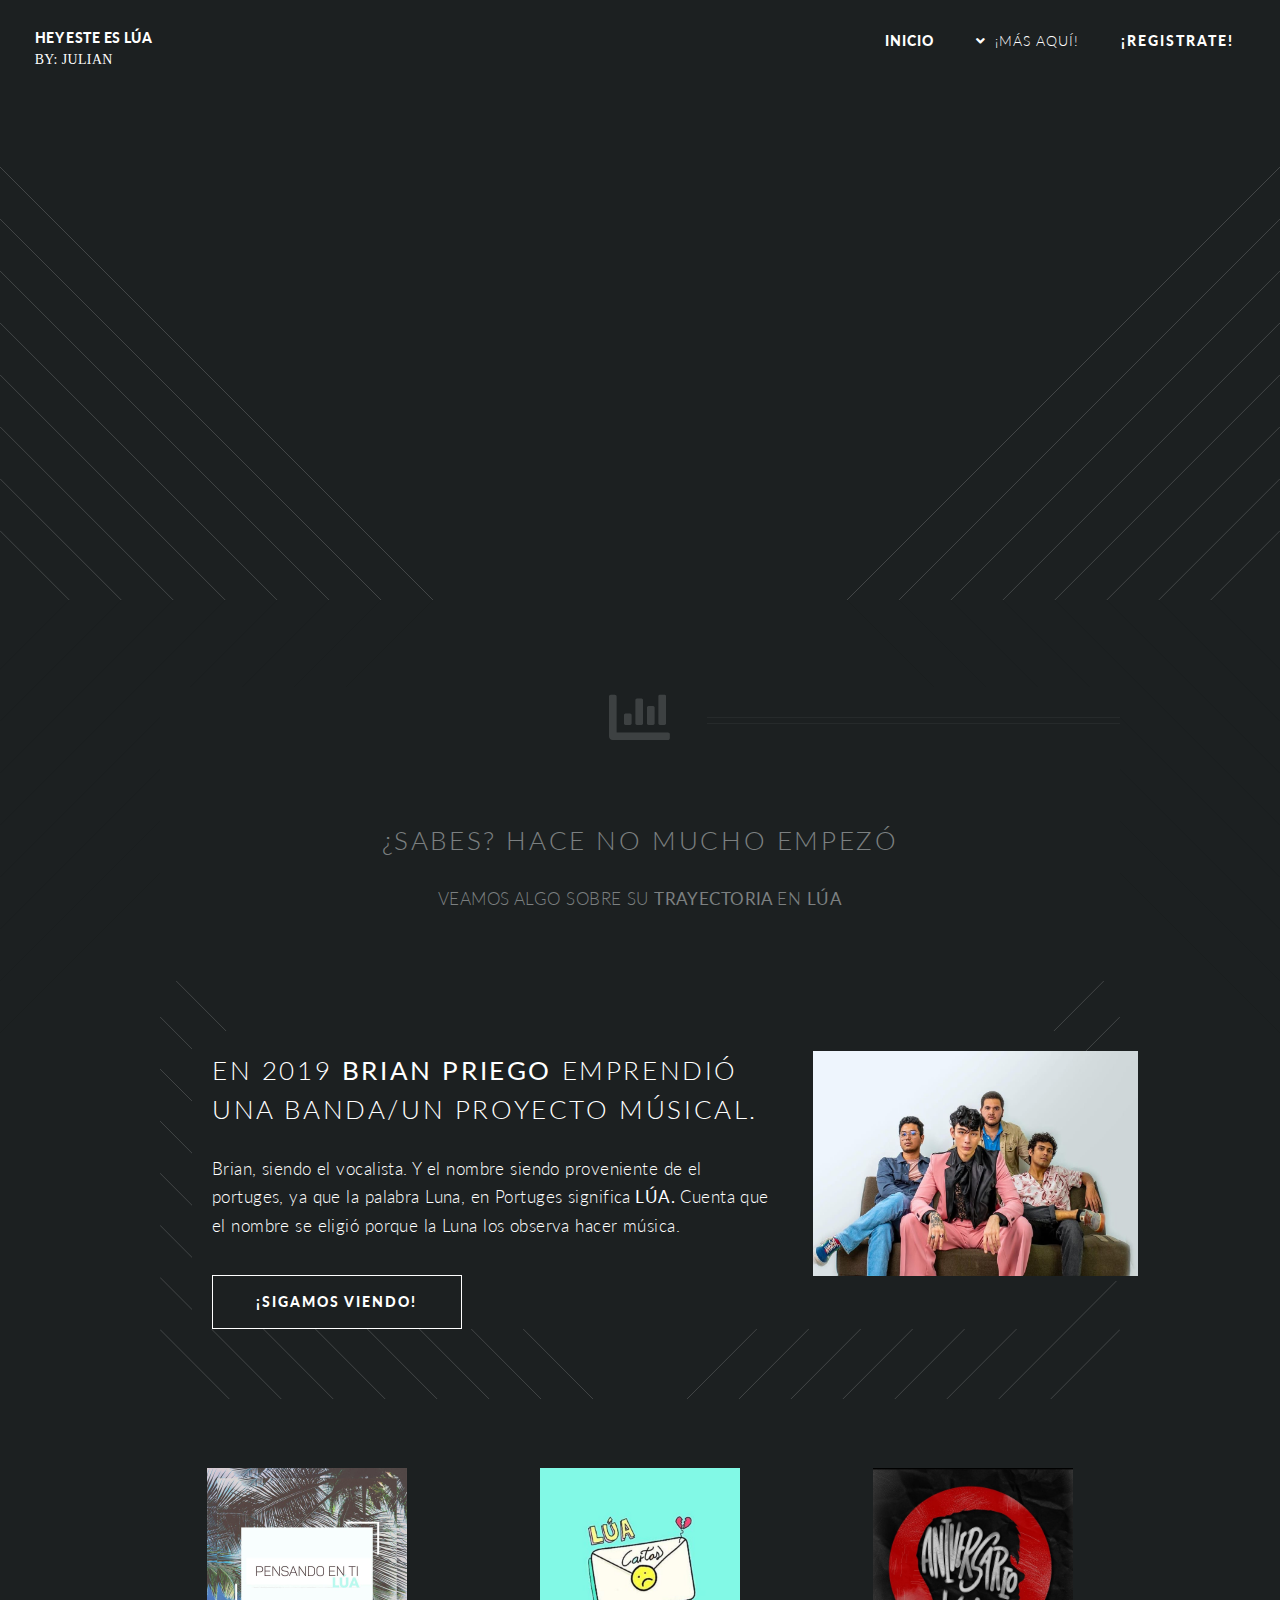
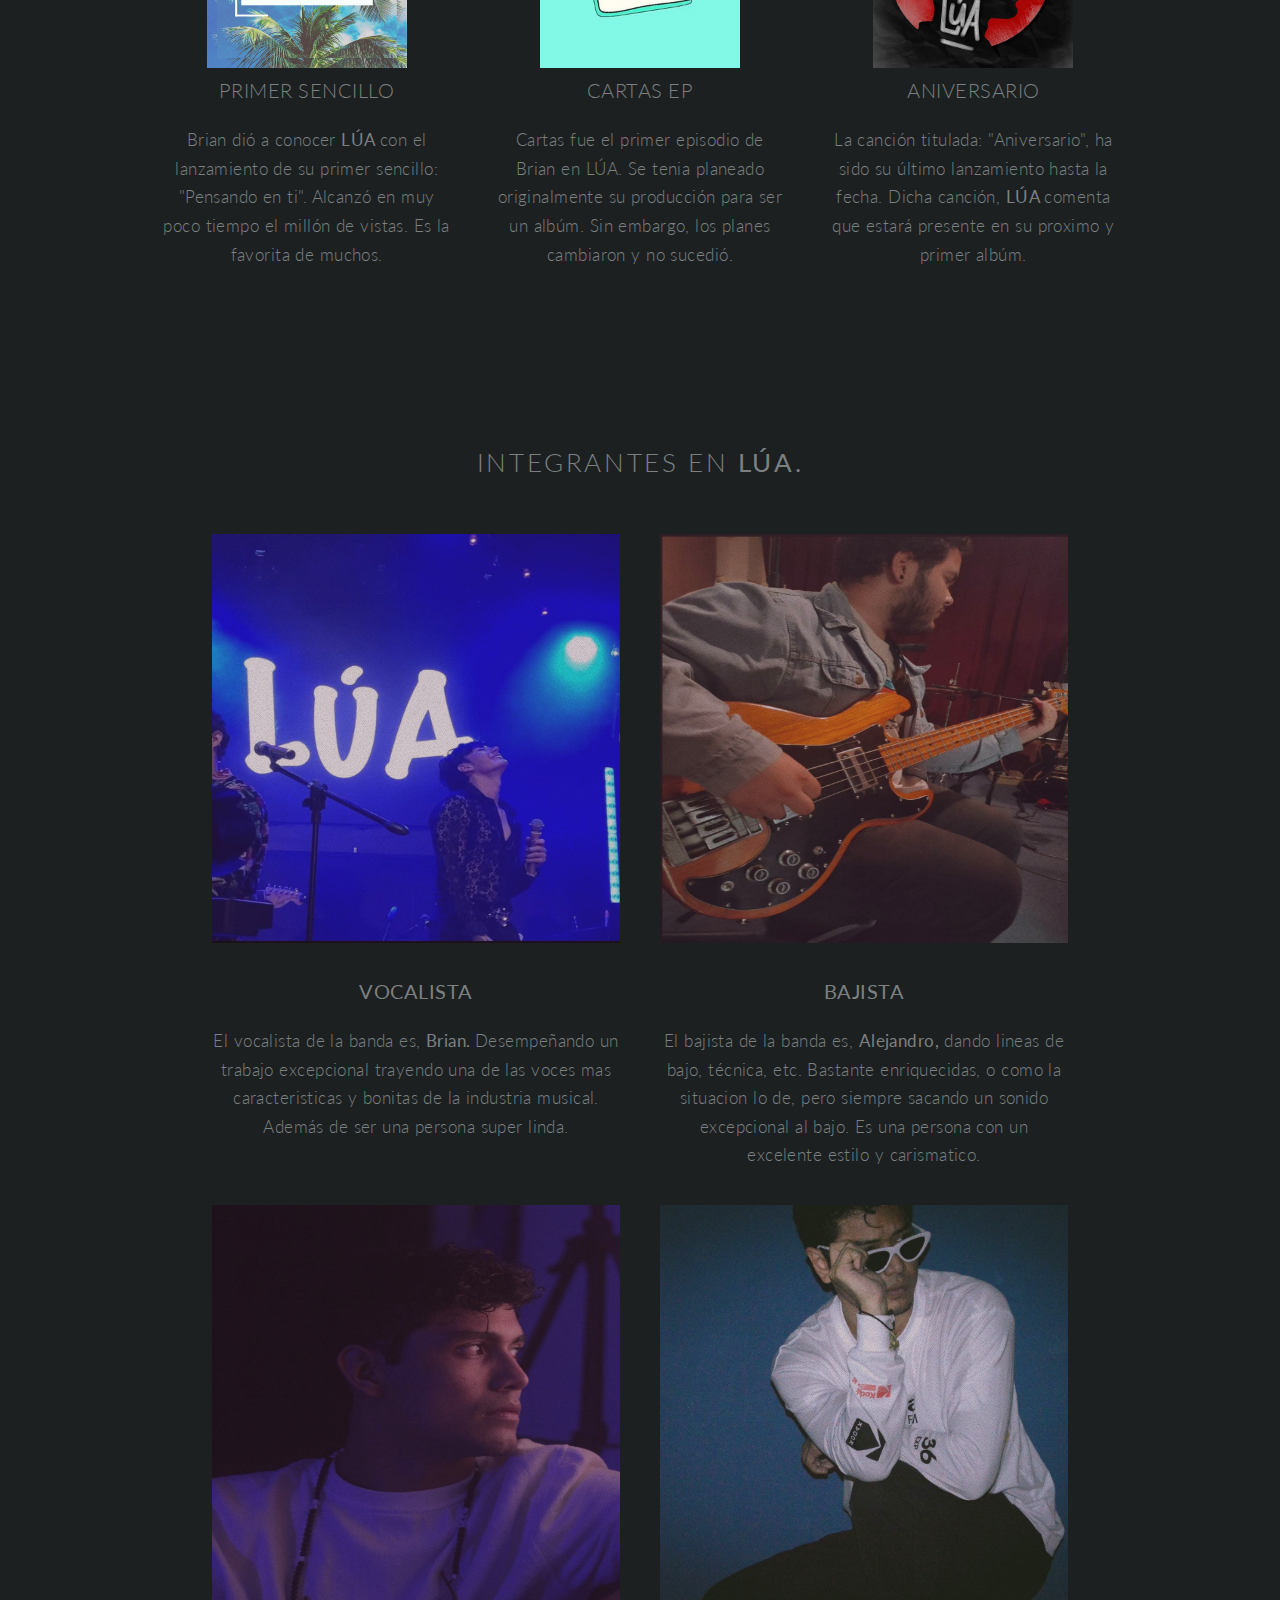
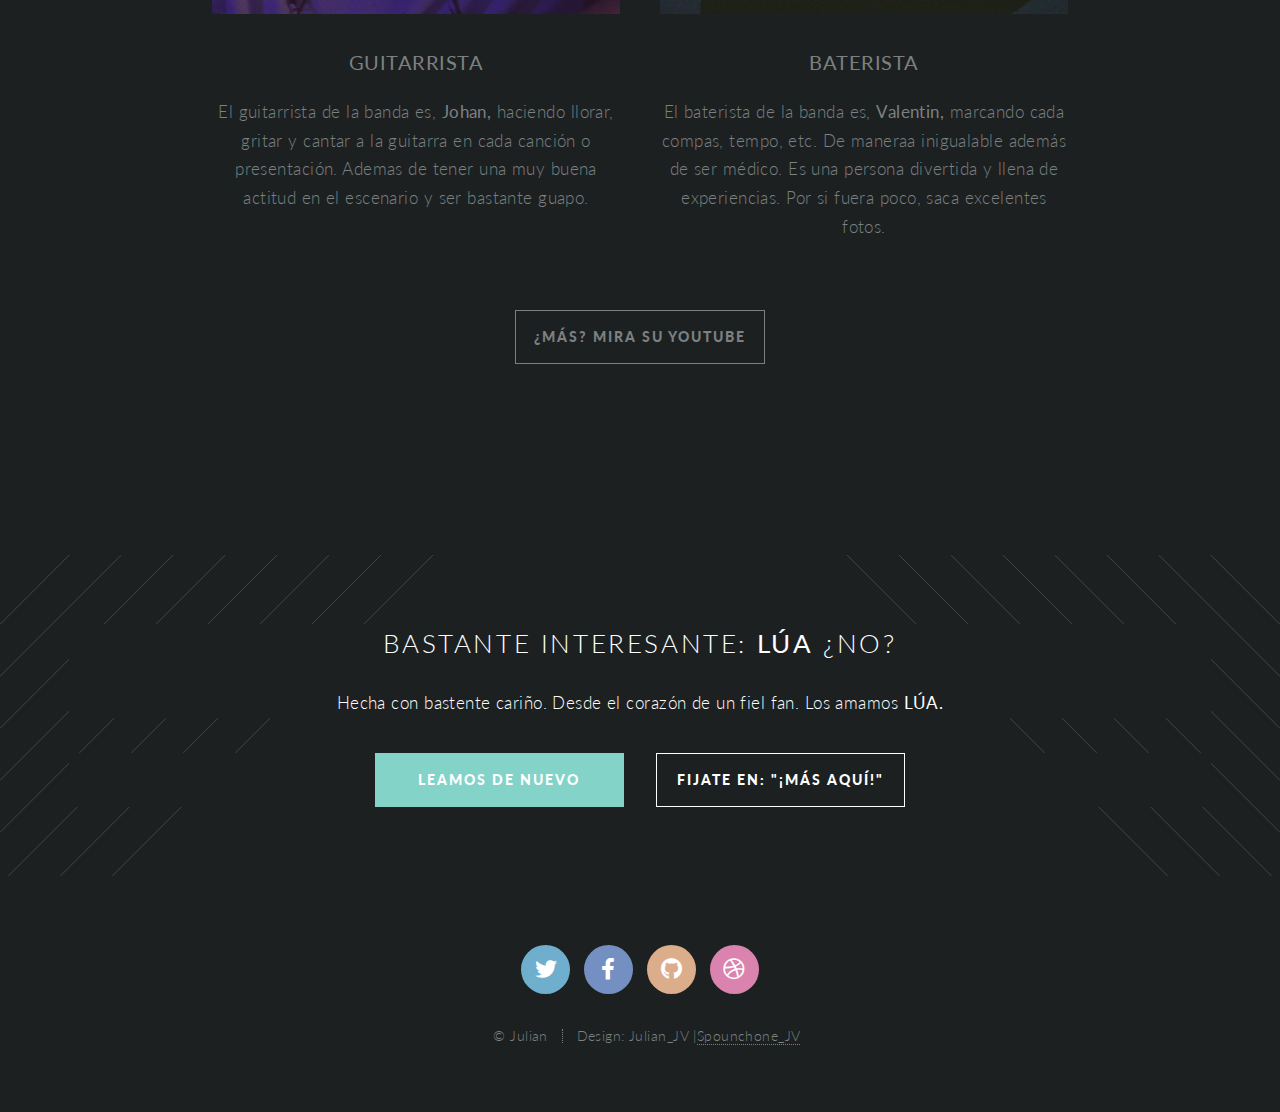
<file: Primera pagina seria/index.html>
<!DOCTYPE HTML>
<html>
	<head>
		<title>Inicio-Lúa</title>
		<meta charset="utf-8" />
		<meta name="viewport" content="width=device-width, initial-scale=1, user-scalable=no" />
		<link rel="stylesheet" href="assets/css/main.css" />
		<noscript><link rel="stylesheet" href="assets/css/noscript.css" /></noscript>
	</head>
	<body class="index is-preload">
		<div id="page-wrapper">

			<!-- Header -->
				<header id="header" class="alt">
					<h1 id="logo"><a href="index.html">Hey este es Lúa<p>

					<span><font face="Berlin Sans FB">By: Julian</font></span></a></h1></p>
					<nav id="nav">
						<ul>
							<li class="current"><a href="index.html">Inicio</a></li>
							<li class="submenu">
								<a href="#">¡Más aquí!</a>
								<ul>
									<li><a href="left-sidebar.html">Artistas Similares</a></li>
									<li><a href="right-sidebar.html">Colaboraciones</a></li>
									<li><a href="no-sidebar.html">Algunas experiencias mías</a></li>
									<li class="submenu">
										<a href="#">Submenu</a>
										<ul>
											<li><a href="https://discord.com/channels/@me">Discord</a></li>
											<li><a href="https://www.reddit.com/user/Impressive_Lab8882">Reddit</a></li>
											<li><a href="https://twitter.com/spounchone">Twitter</a></li>
											<li><a href="https://www.facebook.com/spounchone.jv/">FaceBook</a></li>
											<li><a href="https://www.instagram.com/heyjude_jv/">Instagram</a></li>
										</ul>
									</li>
								</ul>
							</li>
							<li><a href="Login.html" class="button primary">¡Registrate!</a></li>
						</ul>
					</nav>
				</header>

			<!-- Banner -->
				<section id="banner">

					<!--
						".inner" is set up as an inline-block so it automatically expands
						in both directions to fit whatever's inside it. This means it won't
						automatically wrap lines, so be sure to use line breaks where
						appropriate (<br />).
					-->
					<div class="inner">

						<header>
							<h2>LÚA</h2>
						</header>
						<p>Hey este es<strong> Lúa</strong>
						<br />
						¡Conoce a este artísta!
						<br />
						By: Julian</a>.</p>
						<footer>
							<ul class="buttons stacked">
								<li><a href="#main" class="button fit scrolly">¡Conocelo!</a></li>
							</ul>
						</footer>

					</div>

				</section>

			<!-- Main -->
				<article id="main">

					<header class="special container">
						<span class="icon solid fa-chart-bar"></span>
						<h2>As this is my <strong>twentieth</strong> freebie for HTML5 UP
						<br />
						¿Sabes? Hace no mucho empezó</h2>
						<p><h1>Veamos algo sobre su <strong>TRAYECTORIA </strong>en <strong>LÚA</h1></strong>
					</header>

					<!-- One -->
						<section class="wrapper style2 container special-alt">
							<div class="row gtr-50">
								<div class="col-8 col-12-narrower">

									<header>
										<h2>En 2019 <strong>Brian Priego</strong> emprendió una banda/un proyecto músical.</h2>
									</header>
									<p>Brian, siendo el vocalista. Y el nombre siendo proveniente de el portuges, ya que la palabra Luna, en Portuges significa<strong> LÚA.</strong> Cuenta que el nombre se eligió porque la Luna los observa hacer música.</p>
									<footer>
										<ul class="buttons">
											<li><a href="#" class="button">¡Sigamos viendo!</a></li>
										</ul>
									</footer>

								</div>
								<div class="col-4 col-12-narrower imp-narrower">

									<ul>
										<a href="https://www.instagram.com/heysoylua/"><img src="noblio.jpg" width="325" height="225"></a>
									</ul>

								</div>
							</div>
						</section>

					<!-- Two -->
						<section class="wrapper style1 container special">
							<div class="row">
								<div class="col-4 col-12-narrower">

									<section>
										<img src="ti.jpg" width="200" height="200">
										<header>
											<h3>Primer sencillo</h3>
										
										</header>
										<p>Brian dió a conocer <strong>LÚA </strong>con el lanzamiento de su primer sencillo: "Pensando en ti". Alcanzó en muy poco tiempo el millón de vistas. Es la favorita de muchos.</p>
									</section>

								</div>
								<div class="col-4 col-12-narrower">

									<section>
										<img src="unu.jpg" width="200" height="200">
										<header>
											<h3>Cartas EP</h3>
										</header>
										<p>Cartas fue el primer episodio de Brian en LÚA. Se tenia planeado originalmente su producción para ser un albúm. Sin embargo, los planes cambiaron y no sucedió.</p>
									</section>

								</div>
								<div class="col-4 col-12-narrower">

									<section>
										<img src="A.jpg" width="200" height="200">
										<header>
											<h3>Aniversario</h3>
										</header>
										<p>La canción titulada: "Aniversario", ha sido su último lanzamiento hasta la fecha. Dicha canción, <strong>LÚA </strong>comenta que estará presente en su proximo y primer albúm.</p>
									</section>

								</div>
							</div>
						</section>

					<!-- Three -->
						<section class="wrapper style3 container special">

							<header class="major">
								<h2>Integrantes en <strong>LÚA.</strong></h2>
							</header>

							<div class="row">
								<div class="col-6 col-12-narrower">

									<section>
										<a href="https://www.instagram.com/brianpriego_/" class="image featured"><img src="Brian 2.jpeg" width="275" height="409" alt="" /></a>
										<header>
											<h3><strong>Vocalista</strong></h3>
										</header>
										<p>El vocalista de la banda es, <strong>Brian. </strong>Desempeñando un trabajo excepcional trayendo una de las voces mas caracteristicas y bonitas de la 
											industria musical. Además de ser una persona super linda.</p>
									</section>

								</div>
								<div class="col-6 col-12-narrower">

									<section>
										<a href="https://www.instagram.com/rosadoleon24/" class="image featured"><img src="Bajista.jpg" width="275" height="409" alt="" /></a>
										<header>
											<h3><strong>Bajista</strong></h3>
										</header>
										<p>El bajista de la banda es, <strong>Alejandro,</strong> dando lineas de bajo, técnica, etc. Bastante enriquecidas, o como la situacion lo de,
										pero siempre sacando un sonido excepcional al bajo. Es una persona con un excelente estilo y carismatico.</p>
									</section>

								</div>
							</div>
							<div class="row">
								<div class="col-6 col-12-narrower">

									<section>
										<a href="https://www.instagram.com/johan_art7/" class="image featured"><img src="Guitarrista.jpg" width="275" height="409" alt="" /></a>
										<header>
											<h3><strong>Guitarrista</strong></h3>
										</header>
										<p>El guitarrista de la banda es, <strong>Johan,</strong> haciendo llorar, gritar y cantar a la guitarra en cada canción o presentación. 
										Ademas de tener una muy buena actitud en el escenario y ser bastante guapo.</p>
									</section>

								</div>
								<div class="col-6 col-12-narrower">

									<section>
										<a href="https://www.instagram.com/elbaterin/" class="image featured"><img src="Baterista.jpg" width="300" height="409" alt="" /></a>
										<header>
											<h3><strong>Baterista</strong></h3>
										</header>
										<p>El baterista de la banda es, <strong>Valentin,</strong> marcando cada compas, tempo, etc. De maneraa inigualable
										además de ser médico. Es una persona divertida y llena de experiencias. Por si fuera poco, saca excelentes fotos.</p>
									</section>

								</div>
							</div>

							<footer class="major">
								<ul class="buttons">
									<li><a href="https://www.youtube.com/@HeySoyLuaaaa" class="button">¿Más? Mira su YouTube</a></li>
								</ul>
							</footer>

						</section>

				</article>

			<!-- CTA -->
				<section id="cta">

					<header>
						<h2>Bastante interesante: <strong>LÚA</strong> ¿No?</h2>
						<p>Hecha con bastente cariño. Desde el corazón de un fiel fan. Los amamos <strong>LÚA.</strong></p>
					</header>
					<footer>
						<ul class="buttons">
							<li><a href="#" class="button primary">Leamos de nuevo</a></li>
							<li><a href="#" class="button">Fijate en: "¡Más aquí!"</a></li>
						</ul>
					</footer>

				</section>

			<!-- Footer -->
				<footer id="footer">

					<ul class="icons">
						<li><a href="https://twitter.com/spounchone" class="icon brands circle fa-twitter"><span class="label">Twitter</span></a></li>
						<li><a href="https://www.facebook.com/spounchone.jv/" class="icon brands circle fa-facebook-f"><span class="label">Facebook</span></a></li>
						<li><a href="https://github.com/Spounchone" class="icon brands circle fa-github"><span class="label">Github</span></a></li>
						<li><a href="https://www.instagram.com/heyjude_jv/" class="icon brands circle fa-dribbble"><span class="label">Instagram</span></a></li>
					</ul>

					<ul class="copyright">
						<li>&copy; Julian </li><li>Design: Julian_JV |<a href="">Spounchone_JV</a></li>
					</ul>

				</footer>

		</div>

		<!-- Scripts -->
			<script src="assets/js/jquery.min.js"></script>
			<script src="assets/js/jquery.dropotron.min.js"></script>
			<script src="assets/js/jquery.scrolly.min.js"></script>
			<script src="assets/js/jquery.scrollex.min.js"></script>
			<script src="assets/js/browser.min.js"></script>
			<script src="assets/js/breakpoints.min.js"></script>
			<script src="assets/js/util.js"></script>
			<script src="assets/js/main.js"></script>

	</body>
</html>
</file>
<file: Primera pagina seria/assets/css/noscript.css>
/* Banner */

	#banner .inner {
		opacity: 1;
	}
</file>
<file: Primera pagina seria/assets/css/main.css>
@import url("fontawesome-all.min.css");
@import url("https://fonts.googleapis.com/css?family=Lato:300,400,900");


html, body, div, span, applet, object,
iframe, h1, h2, h3, h4, h5, h6, p, blockquote,
pre, a, abbr, acronym, address, big, cite,
code, del, dfn, em, img, ins, kbd, q, s, samp,
small, strike, strong, sub, sup, tt, var, b,
u, i, center, dl, dt, dd, ol, ul, li, fieldset,
form, label, legend, table, caption, tbody,
tfoot, thead, tr, th, td, article, aside,
canvas, details, embed, figure, figcaption,
footer, header, hgroup, menu, nav, output, ruby,
section, summary, time, mark, audio, video {
	margin: 0;
	padding: 0;
	border: 0;
	background-color: #1c2021;
	font-size: 100%;
	font: inherit;
	vertical-align: baseline;}

article, aside, details, figcaption, figure,
footer, header, hgroup, menu, nav, section {
	display: block;
	background-color: #1c2021;
}


body {
	line-height: 1;
	background-color: #1c2021;
}

ol, ul {
	list-style: none;
	background-color: #1c2021;
}

blockquote, q {
	quotes: none;
	background-color: #1c2021;
}

	blockquote:before, blockquote:after, q:before, q:after {
		content: '';
		content: none;
		background-color: #1c2021;
	}

table {
	border-collapse: collapse;
	border-spacing: 0;
	background-color: #1c2021;
	
}

body {
	-webkit-text-size-adjust: none;
	background-color: #1c2021;
}

mark {
	color: #1c2021;
	background-color: #1c2021;

}

input::-moz-focus-inner {
	background-color: transparent;
	border: 0;
	padding: 0;
}

input, select, textarea {
	-moz-appearance: none;
	-webkit-appearance: none;
	-ms-appearance: none;
	appearance: none;
}

/* Basic */

	html {
		box-sizing: border-box;
	}

	*, *:before, *:after {
		box-sizing: inherit;
	}

	body {
		background:#1c2021 ;
	}

		body.is-preload *, body.is-preload *:before, body.is-preload *:after {
			-moz-animation: none !important;
			-webkit-animation: none !important;
			-ms-animation: none !important;
			animation: none !important;
			-moz-transition: none !important;
			-webkit-transition: none !important;
			-ms-transition: none !important;
			transition: none !important;
		}

	body, input, select, textarea {
		color: #7c8081;
		font-family: 'Lato', sans-serif;
		font-size: 15pt;
		font-weight: 300;
		letter-spacing: 0.025em;
		line-height: 1.75em;
	}

	a {
		-moz-transition: color 0.2s ease-in-out, border-color 0.2s ease-in-out, background-color 0.2s ease-in-out;
		-webkit-transition: color 0.2s ease-in-out, border-color 0.2s ease-in-out, background-color 0.2s ease-in-out;
		-ms-transition: color 0.2s ease-in-out, border-color 0.2s ease-in-out, background-color 0.2s ease-in-out;
		transition: color 0.2s ease-in-out, border-color 0.2s ease-in-out, background-color 0.2s ease-in-out;
		color:#1c2021;
		text-decoration: none;
		border-bottom: dotted 1px;
	}

		a:hover {
			border-bottom-color: #1c2021;
		}

	strong, b {
		font-weight: 400;
	}

	p, ul, ol, dl, table, blockquote {
		margin: 0 0 2em 0;
	}

	h1, h2, h3, h4, h5, h6 {
		color: inherit;
		font-weight: 300;
		line-height: 1.75em;
		margin-bottom: 1em;
		text-transform: uppercase;
	}

		h1 a, h2 a, h3 a, h4 a, h5 a, h6 a {
			color: inherit;
			text-decoration: none;
			border: 0;
		}

	h2 {
		font-size: 1.5em;
		letter-spacing: 0.1em;
	}

	h3 {
		font-size: 1.15em;
		letter-spacing: 0.025em;
	}

	sub {
		font-size: 0.8em;
		position: relative;
		top: 0.5em;
	}

	sup {
		font-size: 0.8em;
		position: relative;
		top: -0.5em;
	}

	hr {
		border-top: solid 1px rgba(0, 0, 0, 0.2);
		border: 0;
		margin-bottom: 1.5em;
	}

	blockquote {
		border-left: solid 0.5em rgba(0, 0, 0, 0.2);
		font-style: italic;
		padding: 1em 0 1em 2em;
	}

/* Container */

	.container {
		margin: 0 auto;
		max-width: 100%;
		width: 1400px;
	}

		.container.medium {
			width: 1050px;
		}

		@media screen and (max-width: 1680px) {

			.container {
				width: 1200px;
			}

				.container.medium {
					width: 900px;
				}

		}

		@media screen and (max-width: 1280px) {

			.container {
				width: 960px;
			}

				.container.medium {
					width: 735px;
				}

		}

		@media screen and (max-width: 980px) {

			.container {
				width: 95%;
			}

				.container.medium {
					width: 71.25%;
				}

		}

		@media screen and (max-width: 840px) {

			.container {
				width: 95%;
			}

				.container.medium {
					width: 95%;
				}

		}

		@media screen and (max-width: 736px) {

			.container {
				width: 100%;
			}

				.container.medium {
					width: 100%;
				}

		}

/* Row */

	.row {
		display: flex;
		flex-wrap: wrap;
		box-sizing: border-box;
		align-items: stretch;
	}

		.row > * {
			box-sizing: border-box;
		}

		.row.gtr-uniform > * > :last-child {
			margin-bottom: 0;
		}

		.row.aln-left {
			justify-content: flex-start;
		}

		.row.aln-center {
			justify-content: center;
		}

		.row.aln-right {
			justify-content: flex-end;
		}

		.row.aln-top {
			align-items: flex-start;
		}

		.row.aln-middle {
			align-items: center;
		}

		.row.aln-bottom {
			align-items: flex-end;
		}

		.row > .imp {
			order: -1;
		}

		.row > .col-1 {
			width: 8.33333%;
		}

		.row > .off-1 {
			margin-left: 8.33333%;
		}

		.row > .col-2 {
			width: 16.66667%;
		}

		.row > .off-2 {
			margin-left: 16.66667%;
		}

		.row > .col-3 {
			width: 25%;
		}

		.row > .off-3 {
			margin-left: 25%;
		}

		.row > .col-4 {
			width: 33.33333%;
		}

		.row > .off-4 {
			margin-left: 33.33333%;
		}

		.row > .col-5 {
			width: 41.66667%;
		}

		.row > .off-5 {
			margin-left: 41.66667%;
		}

		.row > .col-6 {
			width: 50%;
		}

		.row > .off-6 {
			margin-left: 50%;
		}

		.row > .col-7 {
			width: 58.33333%;
		}

		.row > .off-7 {
			margin-left: 58.33333%;
		}

		.row > .col-8 {
			width: 66.66667%;
		}

		.row > .off-8 {
			margin-left: 66.66667%;
		}

		.row > .col-9 {
			width: 75%;
		}

		.row > .off-9 {
			margin-left: 75%;
		}

		.row > .col-10 {
			width: 83.33333%;
		}

		.row > .off-10 {
			margin-left: 83.33333%;
		}

		.row > .col-11 {
			width: 91.66667%;
		}

		.row > .off-11 {
			margin-left: 91.66667%;
		}

		.row > .col-12 {
			width: 100%;
		}

		.row > .off-12 {
			margin-left: 100%;
		}

		.row.gtr-0 {
			margin-top: 0px;
			margin-left: 0px;
		}

			.row.gtr-0 > * {
				padding: 0px 0 0 0px;
			}

			.row.gtr-0.gtr-uniform {
				margin-top: 0px;
			}

				.row.gtr-0.gtr-uniform > * {
					padding-top: 0px;
				}

		.row.gtr-25 {
			margin-top: -12.5px;
			margin-left: -12.5px;
		}

			.row.gtr-25 > * {
				padding: 12.5px 0 0 12.5px;
			}

			.row.gtr-25.gtr-uniform {
				margin-top: -12.5px;
			}

				.row.gtr-25.gtr-uniform > * {
					padding-top: 12.5px;
				}

		.row.gtr-50 {
			margin-top: -25px;
			margin-left: -25px;
		}

			.row.gtr-50 > * {
				padding: 25px 0 0 25px;
			}

			.row.gtr-50.gtr-uniform {
				margin-top: -25px;
			}

				.row.gtr-50.gtr-uniform > * {
					padding-top: 25px;
				}

		.row {
			margin-top: -50px;
			margin-left: -50px;
		}

			.row > * {
				padding: 50px 0 0 50px;
			}

			.row.gtr-uniform {
				margin-top: -50px;
			}

				.row.gtr-uniform > * {
					padding-top: 50px;
				}

		.row.gtr-150 {
			margin-top: -75px;
			margin-left: -75px;
		}

			.row.gtr-150 > * {
				padding: 75px 0 0 75px;
			}

			.row.gtr-150.gtr-uniform {
				margin-top: -75px;
			}

				.row.gtr-150.gtr-uniform > * {
					padding-top: 75px;
				}

		.row.gtr-200 {
			margin-top: -100px;
			margin-left: -100px;
		}

			.row.gtr-200 > * {
				padding: 100px 0 0 100px;
			}

			.row.gtr-200.gtr-uniform {
				margin-top: -100px;
			}

				.row.gtr-200.gtr-uniform > * {
					padding-top: 100px;
				}

		@media screen and (max-width: 1680px) {

			.row {
				display: flex;
				flex-wrap: wrap;
				box-sizing: border-box;
				align-items: stretch;
			}

				.row > * {
					box-sizing: border-box;
				}

				.row.gtr-uniform > * > :last-child {
					margin-bottom: 0;
				}

				.row.aln-left {
					justify-content: flex-start;
				}

				.row.aln-center {
					justify-content: center;
				}

				.row.aln-right {
					justify-content: flex-end;
				}

				.row.aln-top {
					align-items: flex-start;
				}

				.row.aln-middle {
					align-items: center;
				}

				.row.aln-bottom {
					align-items: flex-end;
				}

				.row > .imp-wide {
					order: -1;
				}

				.row > .col-1-wide {
					width: 8.33333%;
				}

				.row > .off-1-wide {
					margin-left: 8.33333%;
				}

				.row > .col-2-wide {
					width: 16.66667%;
				}

				.row > .off-2-wide {
					margin-left: 16.66667%;
				}

				.row > .col-3-wide {
					width: 25%;
				}

				.row > .off-3-wide {
					margin-left: 25%;
				}

				.row > .col-4-wide {
					width: 33.33333%;
				}

				.row > .off-4-wide {
					margin-left: 33.33333%;
				}

				.row > .col-5-wide {
					width: 41.66667%;
				}

				.row > .off-5-wide {
					margin-left: 41.66667%;
				}

				.row > .col-6-wide {
					width: 50%;
				}

				.row > .off-6-wide {
					margin-left: 50%;
				}

				.row > .col-7-wide {
					width: 58.33333%;
				}

				.row > .off-7-wide {
					margin-left: 58.33333%;
				}

				.row > .col-8-wide {
					width: 66.66667%;
				}

				.row > .off-8-wide {
					margin-left: 66.66667%;
				}

				.row > .col-9-wide {
					width: 75%;
				}

				.row > .off-9-wide {
					margin-left: 75%;
				}

				.row > .col-10-wide {
					width: 83.33333%;
				}

				.row > .off-10-wide {
					margin-left: 83.33333%;
				}

				.row > .col-11-wide {
					width: 91.66667%;
				}

				.row > .off-11-wide {
					margin-left: 91.66667%;
				}

				.row > .col-12-wide {
					width: 100%;
				}

				.row > .off-12-wide {
					margin-left: 100%;
				}

				.row.gtr-0 {
					margin-top: 0px;
					margin-left: 0px;
				}

					.row.gtr-0 > * {
						padding: 0px 0 0 0px;
					}

					.row.gtr-0.gtr-uniform {
						margin-top: 0px;
					}

						.row.gtr-0.gtr-uniform > * {
							padding-top: 0px;
						}

				.row.gtr-25 {
					margin-top: -10px;
					margin-left: -10px;
				}

					.row.gtr-25 > * {
						padding: 10px 0 0 10px;
					}

					.row.gtr-25.gtr-uniform {
						margin-top: -10px;
					}

						.row.gtr-25.gtr-uniform > * {
							padding-top: 10px;
						}

				.row.gtr-50 {
					margin-top: -20px;
					margin-left: -20px;
				}

					.row.gtr-50 > * {
						padding: 20px 0 0 20px;
					}

					.row.gtr-50.gtr-uniform {
						margin-top: -20px;
					}

						.row.gtr-50.gtr-uniform > * {
							padding-top: 20px;
						}

				.row {
					margin-top: -40px;
					margin-left: -40px;
				}

					.row > * {
						padding: 40px 0 0 40px;
					}

					.row.gtr-uniform {
						margin-top: -40px;
					}

						.row.gtr-uniform > * {
							padding-top: 40px;
						}

				.row.gtr-150 {
					margin-top: -60px;
					margin-left: -60px;
				}

					.row.gtr-150 > * {
						padding: 60px 0 0 60px;
					}

					.row.gtr-150.gtr-uniform {
						margin-top: -60px;
					}

						.row.gtr-150.gtr-uniform > * {
							padding-top: 60px;
						}

				.row.gtr-200 {
					margin-top: -80px;
					margin-left: -80px;
				}

					.row.gtr-200 > * {
						padding: 80px 0 0 80px;
					}

					.row.gtr-200.gtr-uniform {
						margin-top: -80px;
					}

						.row.gtr-200.gtr-uniform > * {
							padding-top: 80px;
						}

		}

		@media screen and (max-width: 1280px) {

			.row {
				display: flex;
				flex-wrap: wrap;
				box-sizing: border-box;
				align-items: stretch;
			}

				.row > * {
					box-sizing: border-box;
				}

				.row.gtr-uniform > * > :last-child {
					margin-bottom: 0;
				}

				.row.aln-left {
					justify-content: flex-start;
				}

				.row.aln-center {
					justify-content: center;
				}

				.row.aln-right {
					justify-content: flex-end;
				}

				.row.aln-top {
					align-items: flex-start;
				}

				.row.aln-middle {
					align-items: center;
				}

				.row.aln-bottom {
					align-items: flex-end;
				}

				.row > .imp-normal {
					order: -1;
				}

				.row > .col-1-normal {
					width: 8.33333%;
				}

				.row > .off-1-normal {
					margin-left: 8.33333%;
				}

				.row > .col-2-normal {
					width: 16.66667%;
				}

				.row > .off-2-normal {
					margin-left: 16.66667%;
				}

				.row > .col-3-normal {
					width: 25%;
				}

				.row > .off-3-normal {
					margin-left: 25%;
				}

				.row > .col-4-normal {
					width: 33.33333%;
				}

				.row > .off-4-normal {
					margin-left: 33.33333%;
				}

				.row > .col-5-normal {
					width: 41.66667%;
				}

				.row > .off-5-normal {
					margin-left: 41.66667%;
				}

				.row > .col-6-normal {
					width: 50%;
				}

				.row > .off-6-normal {
					margin-left: 50%;
				}

				.row > .col-7-normal {
					width: 58.33333%;
				}

				.row > .off-7-normal {
					margin-left: 58.33333%;
				}

				.row > .col-8-normal {
					width: 66.66667%;
				}

				.row > .off-8-normal {
					margin-left: 66.66667%;
				}

				.row > .col-9-normal {
					width: 75%;
				}

				.row > .off-9-normal {
					margin-left: 75%;
				}

				.row > .col-10-normal {
					width: 83.33333%;
				}

				.row > .off-10-normal {
					margin-left: 83.33333%;
				}

				.row > .col-11-normal {
					width: 91.66667%;
				}

				.row > .off-11-normal {
					margin-left: 91.66667%;
				}

				.row > .col-12-normal {
					width: 100%;
				}

				.row > .off-12-normal {
					margin-left: 100%;
				}

				.row.gtr-0 {
					margin-top: 0px;
					margin-left: 0px;
				}

					.row.gtr-0 > * {
						padding: 0px 0 0 0px;
					}

					.row.gtr-0.gtr-uniform {
						margin-top: 0px;
					}

						.row.gtr-0.gtr-uniform > * {
							padding-top: 0px;
						}

				.row.gtr-25 {
					margin-top: -10px;
					margin-left: -10px;
				}

					.row.gtr-25 > * {
						padding: 10px 0 0 10px;
					}

					.row.gtr-25.gtr-uniform {
						margin-top: -10px;
					}

						.row.gtr-25.gtr-uniform > * {
							padding-top: 10px;
						}

				.row.gtr-50 {
					margin-top: -20px;
					margin-left: -20px;
				}

					.row.gtr-50 > * {
						padding: 20px 0 0 20px;
					}

					.row.gtr-50.gtr-uniform {
						margin-top: -20px;
					}

						.row.gtr-50.gtr-uniform > * {
							padding-top: 20px;
						}

				.row {
					margin-top: -40px;
					margin-left: -40px;
				}

					.row > * {
						padding: 40px 0 0 40px;
					}

					.row.gtr-uniform {
						margin-top: -40px;
					}

						.row.gtr-uniform > * {
							padding-top: 40px;
						}

				.row.gtr-150 {
					margin-top: -60px;
					margin-left: -60px;
				}

					.row.gtr-150 > * {
						padding: 60px 0 0 60px;
					}

					.row.gtr-150.gtr-uniform {
						margin-top: -60px;
					}

						.row.gtr-150.gtr-uniform > * {
							padding-top: 60px;
						}

				.row.gtr-200 {
					margin-top: -80px;
					margin-left: -80px;
				}

					.row.gtr-200 > * {
						padding: 80px 0 0 80px;
					}

					.row.gtr-200.gtr-uniform {
						margin-top: -80px;
					}

						.row.gtr-200.gtr-uniform > * {
							padding-top: 80px;
						}

		}

		@media screen and (max-width: 980px) {

			.row {
				display: flex;
				flex-wrap: wrap;
				box-sizing: border-box;
				align-items: stretch;
			}

				.row > * {
					box-sizing: border-box;
				}

				.row.gtr-uniform > * > :last-child {
					margin-bottom: 0;
				}

				.row.aln-left {
					justify-content: flex-start;
				}

				.row.aln-center {
					justify-content: center;
				}

				.row.aln-right {
					justify-content: flex-end;
				}

				.row.aln-top {
					align-items: flex-start;
				}

				.row.aln-middle {
					align-items: center;
				}

				.row.aln-bottom {
					align-items: flex-end;
				}

				.row > .imp-narrow {
					order: -1;
				}

				.row > .col-1-narrow {
					width: 8.33333%;
				}

				.row > .off-1-narrow {
					margin-left: 8.33333%;
				}

				.row > .col-2-narrow {
					width: 16.66667%;
				}

				.row > .off-2-narrow {
					margin-left: 16.66667%;
				}

				.row > .col-3-narrow {
					width: 25%;
				}

				.row > .off-3-narrow {
					margin-left: 25%;
				}

				.row > .col-4-narrow {
					width: 33.33333%;
				}

				.row > .off-4-narrow {
					margin-left: 33.33333%;
				}

				.row > .col-5-narrow {
					width: 41.66667%;
				}

				.row > .off-5-narrow {
					margin-left: 41.66667%;
				}

				.row > .col-6-narrow {
					width: 50%;
				}

				.row > .off-6-narrow {
					margin-left: 50%;
				}

				.row > .col-7-narrow {
					width: 58.33333%;
				}

				.row > .off-7-narrow {
					margin-left: 58.33333%;
				}

				.row > .col-8-narrow {
					width: 66.66667%;
				}

				.row > .off-8-narrow {
					margin-left: 66.66667%;
				}

				.row > .col-9-narrow {
					width: 75%;
				}

				.row > .off-9-narrow {
					margin-left: 75%;
				}

				.row > .col-10-narrow {
					width: 83.33333%;
				}

				.row > .off-10-narrow {
					margin-left: 83.33333%;
				}

				.row > .col-11-narrow {
					width: 91.66667%;
				}

				.row > .off-11-narrow {
					margin-left: 91.66667%;
				}

				.row > .col-12-narrow {
					width: 100%;
				}

				.row > .off-12-narrow {
					margin-left: 100%;
				}

				.row.gtr-0 {
					margin-top: 0px;
					margin-left: 0px;
				}

					.row.gtr-0 > * {
						padding: 0px 0 0 0px;
					}

					.row.gtr-0.gtr-uniform {
						margin-top: 0px;
					}

						.row.gtr-0.gtr-uniform > * {
							padding-top: 0px;
						}

				.row.gtr-25 {
					margin-top: -7.5px;
					margin-left: -7.5px;
				}

					.row.gtr-25 > * {
						padding: 7.5px 0 0 7.5px;
					}

					.row.gtr-25.gtr-uniform {
						margin-top: -7.5px;
					}

						.row.gtr-25.gtr-uniform > * {
							padding-top: 7.5px;
						}

				.row.gtr-50 {
					margin-top: -15px;
					margin-left: -15px;
				}

					.row.gtr-50 > * {
						padding: 15px 0 0 15px;
					}

					.row.gtr-50.gtr-uniform {
						margin-top: -15px;
					}

						.row.gtr-50.gtr-uniform > * {
							padding-top: 15px;
						}

				.row {
					margin-top: -30px;
					margin-left: -30px;
				}

					.row > * {
						padding: 30px 0 0 30px;
					}

					.row.gtr-uniform {
						margin-top: -30px;
					}

						.row.gtr-uniform > * {
							padding-top: 30px;
						}

				.row.gtr-150 {
					margin-top: -45px;
					margin-left: -45px;
				}

					.row.gtr-150 > * {
						padding: 45px 0 0 45px;
					}

					.row.gtr-150.gtr-uniform {
						margin-top: -45px;
					}

						.row.gtr-150.gtr-uniform > * {
							padding-top: 45px;
						}

				.row.gtr-200 {
					margin-top: -60px;
					margin-left: -60px;
				}

					.row.gtr-200 > * {
						padding: 60px 0 0 60px;
					}

					.row.gtr-200.gtr-uniform {
						margin-top: -60px;
					}

						.row.gtr-200.gtr-uniform > * {
							padding-top: 60px;
						}

		}

		@media screen and (max-width: 840px) {

			.row {
				display: flex;
				flex-wrap: wrap;
				box-sizing: border-box;
				align-items: stretch;
			}

				.row > * {
					box-sizing: border-box;
				}

				.row.gtr-uniform > * > :last-child {
					margin-bottom: 0;
				}

				.row.aln-left {
					justify-content: flex-start;
				}

				.row.aln-center {
					justify-content: center;
				}

				.row.aln-right {
					justify-content: flex-end;
				}

				.row.aln-top {
					align-items: flex-start;
				}

				.row.aln-middle {
					align-items: center;
				}

				.row.aln-bottom {
					align-items: flex-end;
				}

				.row > .imp-narrower {
					order: -1;
				}

				.row > .col-1-narrower {
					width: 8.33333%;
				}

				.row > .off-1-narrower {
					margin-left: 8.33333%;
				}

				.row > .col-2-narrower {
					width: 16.66667%;
				}

				.row > .off-2-narrower {
					margin-left: 16.66667%;
				}

				.row > .col-3-narrower {
					width: 25%;
				}

				.row > .off-3-narrower {
					margin-left: 25%;
				}

				.row > .col-4-narrower {
					width: 33.33333%;
				}

				.row > .off-4-narrower {
					margin-left: 33.33333%;
				}

				.row > .col-5-narrower {
					width: 41.66667%;
				}

				.row > .off-5-narrower {
					margin-left: 41.66667%;
				}

				.row > .col-6-narrower {
					width: 50%;
				}

				.row > .off-6-narrower {
					margin-left: 50%;
				}

				.row > .col-7-narrower {
					width: 58.33333%;
				}

				.row > .off-7-narrower {
					margin-left: 58.33333%;
				}

				.row > .col-8-narrower {
					width: 66.66667%;
				}

				.row > .off-8-narrower {
					margin-left: 66.66667%;
				}

				.row > .col-9-narrower {
					width: 75%;
				}

				.row > .off-9-narrower {
					margin-left: 75%;
				}

				.row > .col-10-narrower {
					width: 83.33333%;
				}

				.row > .off-10-narrower {
					margin-left: 83.33333%;
				}

				.row > .col-11-narrower {
					width: 91.66667%;
				}

				.row > .off-11-narrower {
					margin-left: 91.66667%;
				}

				.row > .col-12-narrower {
					width: 100%;
				}

				.row > .off-12-narrower {
					margin-left: 100%;
				}

				.row.gtr-0 {
					margin-top: 0px;
					margin-left: 0px;
				}

					.row.gtr-0 > * {
						padding: 0px 0 0 0px;
					}

					.row.gtr-0.gtr-uniform {
						margin-top: 0px;
					}

						.row.gtr-0.gtr-uniform > * {
							padding-top: 0px;
						}

				.row.gtr-25 {
					margin-top: -7.5px;
					margin-left: -7.5px;
				}

					.row.gtr-25 > * {
						padding: 7.5px 0 0 7.5px;
					}

					.row.gtr-25.gtr-uniform {
						margin-top: -7.5px;
					}

						.row.gtr-25.gtr-uniform > * {
							padding-top: 7.5px;
						}

				.row.gtr-50 {
					margin-top: -15px;
					margin-left: -15px;
				}

					.row.gtr-50 > * {
						padding: 15px 0 0 15px;
					}

					.row.gtr-50.gtr-uniform {
						margin-top: -15px;
					}

						.row.gtr-50.gtr-uniform > * {
							padding-top: 15px;
						}

				.row {
					margin-top: -30px;
					margin-left: -30px;
				}

					.row > * {
						padding: 30px 0 0 30px;
					}

					.row.gtr-uniform {
						margin-top: -30px;
					}

						.row.gtr-uniform > * {
							padding-top: 30px;
						}

				.row.gtr-150 {
					margin-top: -45px;
					margin-left: -45px;
				}

					.row.gtr-150 > * {
						padding: 45px 0 0 45px;
					}

					.row.gtr-150.gtr-uniform {
						margin-top: -45px;
					}

						.row.gtr-150.gtr-uniform > * {
							padding-top: 45px;
						}

				.row.gtr-200 {
					margin-top: -60px;
					margin-left: -60px;
				}

					.row.gtr-200 > * {
						padding: 60px 0 0 60px;
					}

					.row.gtr-200.gtr-uniform {
						margin-top: -60px;
					}

						.row.gtr-200.gtr-uniform > * {
							padding-top: 60px;
						}

		}

		@media screen and (max-width: 736px) {

			.row {
				display: flex;
				flex-wrap: wrap;
				box-sizing: border-box;
				align-items: stretch;
			}

				.row > * {
					box-sizing: border-box;
				}

				.row.gtr-uniform > * > :last-child {
					margin-bottom: 0;
				}

				.row.aln-left {
					justify-content: flex-start;
				}

				.row.aln-center {
					justify-content: center;
				}

				.row.aln-right {
					justify-content: flex-end;
				}

				.row.aln-top {
					align-items: flex-start;
				}

				.row.aln-middle {
					align-items: center;
				}

				.row.aln-bottom {
					align-items: flex-end;
				}

				.row > .imp-mobile {
					order: -1;
				}

				.row > .col-1-mobile {
					width: 8.33333%;
				}

				.row > .off-1-mobile {
					margin-left: 8.33333%;
				}

				.row > .col-2-mobile {
					width: 16.66667%;
				}

				.row > .off-2-mobile {
					margin-left: 16.66667%;
				}

				.row > .col-3-mobile {
					width: 25%;
				}

				.row > .off-3-mobile {
					margin-left: 25%;
				}

				.row > .col-4-mobile {
					width: 33.33333%;
				}

				.row > .off-4-mobile {
					margin-left: 33.33333%;
				}

				.row > .col-5-mobile {
					width: 41.66667%;
				}

				.row > .off-5-mobile {
					margin-left: 41.66667%;
				}

				.row > .col-6-mobile {
					width: 50%;
				}

				.row > .off-6-mobile {
					margin-left: 50%;
				}

				.row > .col-7-mobile {
					width: 58.33333%;
				}

				.row > .off-7-mobile {
					margin-left: 58.33333%;
				}

				.row > .col-8-mobile {
					width: 66.66667%;
				}

				.row > .off-8-mobile {
					margin-left: 66.66667%;
				}

				.row > .col-9-mobile {
					width: 75%;
				}

				.row > .off-9-mobile {
					margin-left: 75%;
				}

				.row > .col-10-mobile {
					width: 83.33333%;
				}

				.row > .off-10-mobile {
					margin-left: 83.33333%;
				}

				.row > .col-11-mobile {
					width: 91.66667%;
				}

				.row > .off-11-mobile {
					margin-left: 91.66667%;
				}

				.row > .col-12-mobile {
					width: 100%;
				}

				.row > .off-12-mobile {
					margin-left: 100%;
				}

				.row.gtr-0 {
					margin-top: 0px;
					margin-left: 0px;
				}

					.row.gtr-0 > * {
						padding: 0px 0 0 0px;
					}

					.row.gtr-0.gtr-uniform {
						margin-top: 0px;
					}

						.row.gtr-0.gtr-uniform > * {
							padding-top: 0px;
						}

				.row.gtr-25 {
					margin-top: -7.5px;
					margin-left: -7.5px;
				}

					.row.gtr-25 > * {
						padding: 7.5px 0 0 7.5px;
					}

					.row.gtr-25.gtr-uniform {
						margin-top: -7.5px;
					}

						.row.gtr-25.gtr-uniform > * {
							padding-top: 7.5px;
						}

				.row.gtr-50 {
					margin-top: -15px;
					margin-left: -15px;
				}

					.row.gtr-50 > * {
						padding: 15px 0 0 15px;
					}

					.row.gtr-50.gtr-uniform {
						margin-top: -15px;
					}

						.row.gtr-50.gtr-uniform > * {
							padding-top: 15px;
						}

				.row {
					margin-top: -30px;
					margin-left: -30px;
				}

					.row > * {
						padding: 30px 0 0 30px;
					}

					.row.gtr-uniform {
						margin-top: -30px;
					}

						.row.gtr-uniform > * {
							padding-top: 30px;
						}

				.row.gtr-150 {
					margin-top: -45px;
					margin-left: -45px;
				}

					.row.gtr-150 > * {
						padding: 45px 0 0 45px;
					}

					.row.gtr-150.gtr-uniform {
						margin-top: -45px;
					}

						.row.gtr-150.gtr-uniform > * {
							padding-top: 45px;
						}

				.row.gtr-200 {
					margin-top: -60px;
					margin-left: -60px;
				}

					.row.gtr-200 > * {
						padding: 60px 0 0 60px;
					}

					.row.gtr-200.gtr-uniform {
						margin-top: -60px;
					}

						.row.gtr-200.gtr-uniform > * {
							padding-top: 60px;
						}

		}

/* Section/Article */

	section.special, article.special {
		text-align: center;
	}

	header.major {
		padding-bottom: 2em;
		background-color: #1c2021;
	}

	header.special {
		margin-bottom: 5em;
		padding-top: 7em;
		position: relative;
		text-align: center;
		background-color: #1c2021;
	}

		header.special:before, header.special:after {
			border-bottom: solid 1.5px;
			border-top: solid 1.5px;
			content: '';
			height: 7px;
			opacity: 0.1;
			position: absolute;
			top: 1.75em;
			width: 43%;
			background-color: #1c2021;
		}

		header.special:before {
			left: 0;
			background-color: #1c2021;
		}

		header.special:after {
			right: 0;
			background-color: #1c2021;
		}

		header.special h2 {
			margin-bottom: 0;
			background-color: #1c2021;
		}

		header.special h2 + p {
			margin-bottom: 0;
			padding-top: 1.5em;
			background-color: #1c2021;
		}

		header.special .icon {
			cursor: default;
			height: 7em;
			left: 0;
			position: absolute;
			text-align: center;
			top: 1em;
			width: 100%;
			background-color: #1c2021;
		}

			header.special .icon:before {
				font-size: 3.5em;
				opacity: 0.35;
				background-color: #1c2021;
			}

	footer > :last-child {
		margin-bottom: 0;
	}

	footer.major {
		padding-top: 3em;
	}

/* Form */

	input[type="text"],
	input[type="password"],
	input[type="email"],
	textarea {
		-moz-transition: background-color 0.2s ease-in-out, border-color 0.2s ease-in-out;
		-webkit-transition: background-color 0.2s ease-in-out, border-color 0.2s ease-in-out;
		-ms-transition: background-color 0.2s ease-in-out, border-color 0.2s ease-in-out;
		transition: background-color 0.2s ease-in-out, border-color 0.2s ease-in-out;
		-moz-appearance: none;
		-webkit-appearance: none;
		-ms-appearance: none;
		appearance: none;
		background: none;
		border: solid 1px rgba(124, 128, 129, 0.2);
		border-radius: 0;
		color: #1c2021;
		display: block;
		padding: 0.75em;
		text-decoration: none;
		width: 100%;
		outline: 0;
	}

		input[type="text"]:focus,
		input[type="password"]:focus,
		input[type="email"]:focus,
		textarea:focus {
			border-color: #83d3c9;
		}

	input[type="text"],
	input[type="password"],
	input[type="email"] {
		line-height: 1em;
	}

	::-webkit-input-placeholder {
		color: #1c2021;
		opacity: 0.5;
		position: relative;
		top: 3px;
	}

	:-moz-placeholder {
		color: #1c2021;
		opacity: 0.5;
	}

	::-moz-placeholder {
		color: inherit;
		opacity: 0.5;
	}

	:-ms-input-placeholder {
		color: inherit;
		opacity: 0.5;
	}

/* Image */

	.image {
		border: 0;
		position: relative;
	}

		.image:before {
			background: url("images/overlay.png");
			content: '';
			height: 100%;
			left: 0;
			position: absolute;
			top: 0;
			width: 100%;
		}

		.image.fit {
			display: block;
		}

			.image.fit img {
				display: block;
				width: 100%;
			}

		.image.featured {
			display: block;
			margin: 0 0 2em 0;
		}

			.image.featured img {
				display: block;
				width: 100%;
			}

/* Icon */

	.icon {
		text-decoration: none;
		position: relative;
	}

		.icon:before {
			-moz-osx-font-smoothing: grayscale;
			-webkit-font-smoothing: antialiased;
			display: inline-block;
			font-style: normal;
			font-variant: normal;
			text-rendering: auto;
			line-height: 1;
			text-transform: none !important;
			font-family: 'Font Awesome 5 Free';
			font-weight: 400;
		}

		.icon.solid:before {
			font-weight: 900;
		}

		.icon:before {
			line-height: inherit;
		}

		.icon.brands:before {
			font-family: 'Font Awesome 5 Brands';
		}

		.icon.circle {
			-moz-transition: all 0.2s ease-in-out;
			-webkit-transition: all 0.2s ease-in-out;
			-ms-transition: all 0.2s ease-in-out;
			transition: all 0.2s ease-in-out;
			border: 0;
			border-radius: 100%;
			display: inline-block;
			font-size: 1.25em;
			height: 2.25em;
			left: 0;
			line-height: 2.25em;
			text-align: center;
			text-decoration: none;
			top: 0;
			width: 2.25em;
		}

			.icon.circle:hover {
				top: -0.2em;
			}

			.icon.circle.fa-twitter {
				background: #70aecd;
				color: #fff;
			}

				.icon.circle.fa-twitter:hover {
					background: #7fb7d2;
				}

			.icon.circle.fa-facebook-f {
				background: #7490c3;
				color: #fff;
			}

				.icon.circle.fa-facebook-f:hover {
					background: #829bc9;
				}

			.icon.circle.fa-google-plus-g {
				background: #db6b67;
				color: #fff;
			}

				.icon.circle.fa-google-plus-g:hover {
					background: #df7b77;
				}

			.icon.circle.fa-github {
				background: #dcad8b;
				color: #fff;
			}

				.icon.circle.fa-github:hover {
					background: #e1b89b;
				}

			.icon.circle.fa-dribbble {
				background: #da83ae;
				color: #fff;
			}

				.icon.circle.fa-dribbble:hover {
					background: #df93b8;
				}

		.icon.featured {
			cursor: default;
			display: block;
			margin: 0 0 1.5em 0;
			opacity: 0.35;
			text-align: center;
		}

			.icon.featured:before {
				font-size: 5em;
				line-height: 1em;
			}

		.icon > .label {
			display: none;
		}

/* List */

	ol {
		list-style: decimal;
		padding-left: 1.25em;
	}

		ol li {
			padding-left: 0.25em;
		}

	ul {
		list-style: disc;
		padding-left: 1em;
	}

		ul li {
			padding-left: 0.5em;
		}

/* Icons */

	ul.icons {
		list-style: none;
		padding-left: 0;
		cursor: default;
	}

		ul.icons li {
			display: inline-block;
			line-height: 1em;
			padding-left: 0.5em;
		}

			ul.icons li:first-child {
				padding-left: 0;
			}

/* Featured Icons */

	ul.featured-icons {
		cursor: default;
		margin: -0.75em 0 0 0;
		opacity: 0.35;
		overflow: hidden;
		position: relative;
		list-style: none;
		padding-left: 0;
	}

		ul.featured-icons li {
			display: block;
			float: left;
			text-align: center;
			width: 50%;
			padding-left: 0;
			margin-bottom: 1em;
		}

			ul.featured-icons li .icon {
				display: inline-block;
				font-size: 5.5em;
				height: 1em;
				line-height: 1.5em;
				width: 1em;
			}

/* Buttons */

	ul.buttons {
		cursor: default;
		list-style: none;
		padding-left: 0;
	}

		ul.buttons:last-child {
			margin-bottom: 0;
		}

		ul.buttons li {
			display: inline-block;
			padding: 0 0 0 1.5em;
		}

			ul.buttons li:first-child {
				padding: 0;
			}

		ul.buttons.stacked li {
			display: block;
			padding: 1.5em 0 0 0;
		}

			ul.buttons.stacked li:first-child {
				padding: 0;
			}

/* Table */

	table {
		width: 100%;
	}

		table.default {
			width: 100%;
		}

			table.default tbody tr {
				border-bottom: solid 1px rgba(124, 128, 129, 0.2);
			}

			table.default td {
				padding: 0.5em 1em 0.5em 1em;
			}

			table.default th {
				font-weight: 400;
				padding: 0.5em 1em 0.5em 1em;
				text-align: left;
			}

			table.default thead {
				background: #7c8081;
				color:#1c2021;
			}

/* Button */

	input[type="button"],
	input[type="submit"],
	input[type="reset"],
	button,
	.button {
		-moz-appearance: none;
		-webkit-appearance: none;
		-ms-appearance: none;
		appearance: none;
		-moz-transition: color 0.2s ease-in-out, border-color 0.2s ease-in-out, background-color 0.2s ease-in-out;
		-webkit-transition: color 0.2s ease-in-out, border-color 0.2s ease-in-out, background-color 0.2s ease-in-out;
		-ms-transition: color 0.2s ease-in-out, border-color 0.2s ease-in-out, background-color 0.2s ease-in-out;
		transition: color 0.2s ease-in-out, border-color 0.2s ease-in-out, background-color 0.2s ease-in-out;
		background: none;
		border: solid 1px;
		border-radius: 0;
		color: inherit;
		cursor: pointer;
		display: inline-block;
		font-size: 0.8em;
		font-weight: 900;
		letter-spacing: 2px;
		min-width: 18em;
		padding: 0 0.75em;
		line-height: 3.75em;
		text-align: center;
		text-decoration: none;
		text-transform: uppercase;
	}

		input[type="button"]:hover,
		input[type="submit"]:hover,
		input[type="reset"]:hover,
		button:hover,
		.button:hover {
			background: rgba(188, 202, 206, 0.15);
			border-color: inherit;
		}

		input[type="button"].primary,
		input[type="submit"].primary,
		input[type="reset"].primary,
		button.primary,
		.button.primary {
			background: #83d3c9;
			border-color: #83d3c9;
			color: #fff !important;
		}

			input[type="button"].primary:hover,
			input[type="submit"].primary:hover,
			input[type="reset"].primary:hover,
			button.primary:hover,
			.button.primary:hover {
				background: #96dad1 !important;
				border-color: #96dad1 !important;
			}

		input[type="button"].fit,
		input[type="submit"].fit,
		input[type="reset"].fit,
		button.fit,
		.button.fit {
			width: 100%;
		}

		input[type="button"].small,
		input[type="submit"].small,
		input[type="reset"].small,
		button.small,
		.button.small {
			font-size: 0.7em;
			min-width: 14em;
			padding: 0.5em 0;
		}

/* Wrapper */

	.wrapper {
		margin-bottom: 5em;
		padding: 5em;
	}

		.wrapper.style1 {
			padding: 0;
		}

		.wrapper.style2 {
			background-color: #1c2021;
			background-image: url("images/light-bl.svg"), url("images/light-br.svg");
			background-position: bottom left, bottom right;
			background-repeat: no-repeat, no-repeat;
			background-size: 25em, 25em;
			color: #fff;
		}

			.wrapper.style2 input[type="button"]:hover,
			.wrapper.style2 input[type="submit"]:hover,
			.wrapper.style2 input[type="reset"]:hover,
			.wrapper.style2 button:hover,
			.wrapper.style2 .button:hover {
				background: rgba(255, 255, 255, 0.15) !important;
			}

			.wrapper.style2 input[type="button"].primary,
			.wrapper.style2 input[type="submit"].primary,
			.wrapper.style2 input[type="reset"].primary,
			.wrapper.style2 button.primary,
			.wrapper.style2 .button.primary {
				background: #fff;
				border-color: #fff;
				color: #83d3c9 !important;
			}

				.wrapper.style2 input[type="button"].primary:hover,
				.wrapper.style2 input[type="submit"].primary:hover,
				.wrapper.style2 input[type="reset"].primary:hover,
				.wrapper.style2 button.primary:hover,
				.wrapper.style2 .button.primary:hover {
					border-color: inherit !important;
					color: #fff !important;
				}

		.wrapper.style3 {
			background: #1c2021;
			color: inherit;
		}

		.wrapper.style4 {
			background: #1c2021;
			color: inherit;
			padding: 4em;
		}

/* Header */

	@-moz-keyframes reveal-header {
		0% {
			top: -5em;
		}

		100% {
			top: 0;
		}
	}

	@-webkit-keyframes reveal-header {
		0% {
			top: -5em;
		}

		100% {
			top: 0;
		}
	}

	@-ms-keyframes reveal-header {
		0% {
			top: -5em;
		}

		100% {
			top: 0;
		}
	}

	@keyframes reveal-header {
		0% {
			top: -5em;
		}

		100% {
			top: 0;
		}
	}

	#header {
		background:#1c2021;
		box-shadow: 0 1px 2px 0 rgba(0, 0, 0, 0.075);
		color: inherit;
		cursor: default;
		font-size: 0.8em;
		left: 0;
		padding: 1em 1.5em;
		position: fixed;
		top: 0;
		width: 100%;
		z-index: 10000;
	}

		#header h1 {
			font-weight: 900;
			margin: 0;
		}

			#header h1 span {
				font-weight: 300;
			}

		#header nav {
			letter-spacing: 0.075em;
			position: absolute;
			right: 1.5em;
			text-transform: uppercase;
			top: 0.75em;
			background-color: #1c2021;
		}

			#header nav ul {
				list-style: none;
				padding-left: 0;
				background-color: #1c2021;
			}

				#header nav ul li {
					display: inline-block;
					margin-left: 1.5em;
					padding-left: 0;
					background-color: #1c2021;
				}

					#header nav ul li > ul {
						display: none;
						background-color: #1c2021;
					}

					#header nav ul li a {
						border: solid 1px transparent;
						color: inherit;
						display: inline-block;
						line-height: 1em;
						padding: 0.6em 0.75em;
						text-decoration: none;
						background-color: #1c2021;
					}

					#header nav ul li input[type="button"],
					#header nav ul li input[type="submit"],
					#header nav ul li input[type="reset"],
					#header nav ul li button,
					#header nav ul li .button {
						font-size: 1em;
						min-width: 0;
						width: auto;
					}

					#header nav ul li.submenu > a {
						text-decoration: none;
						background-color: #1c2021;
					}

						#header nav ul li.submenu > a:before {
							-moz-osx-font-smoothing: grayscale;
							-webkit-font-smoothing: antialiased;
							display: inline-block;
							font-style: normal;
							font-variant: normal;
							text-rendering: auto;
							line-height: 1;
							text-transform: none !important;
							font-family: 'Font Awesome 5 Free';
							font-weight: 900;
							background-color: #1c2021;
						}

						#header nav ul li.submenu > a:before {
							content: '\f107';
							margin-right: 0.65em;
							background-color: #1c2021;
						}

					#header nav ul li.active > a, #header nav ul li:hover > a {
						-moz-transition: all 0.2s ease-in-out;
						-webkit-transition: all 0.2s ease-in-out;
						-ms-transition: all 0.2s ease-in-out;
						transition: all 0.2s ease-in-out;
						background: rgba(24, 24, 24, 0.15);
					}

					#header nav ul li.current > a {
						font-weight: 900;
						background-color: #1c2021;
					}

		#header.reveal {
			-moz-animation: reveal-header 0.5s;
			-webkit-animation: reveal-header 0.5s;
			-ms-animation: reveal-header 0.5s;
			animation: reveal-header 0.5s;
			
		}

		#header.alt {
			-moz-animation: none;
			-webkit-animation: none;
			-ms-animation: none;
			animation: none;
			box-shadow: none;
			color: #fff;
			padding: 2em 2.5em;
			position: absolute;
		}

			#header.alt nav {
				right: 2.5em;
				top: 1.75em;
			}

				#header.alt nav ul li.active > a, #header.alt nav ul li:hover > a {
					border: solid 1px;
				}

/* Dropotron */

	.dropotron {
		list-style: none;
		padding-left: 0;
		background:rgba(0, 0, 0, 0.5);
		box-shadow: 0 1px 2px 0 rgba(0, 0, 0, 0.075);
		line-height: 2.25em;
		min-width: 13em;
		padding: 1em 0;
		text-transform: uppercase;
		margin-top: calc(-1em + 1px);
	}

		.dropotron.level-0 {
			font-size: 0.7em;
			font-weight: 400;
			margin-top: 1.5em;
		}

			.dropotron.level-0:before {
				border-bottom: solid 0.5em #fff;
				border-left: solid 0.5em transparent;
				border-right: solid 0.5em transparent;
				content: '';
				left: 0.75em;
				position: absolute;
				top: -0.45em;
			}

		.dropotron > li {
			border-top: solid 1px rgba(0, 0, 0, 0.2);
			padding-left: 0;
		}

			.dropotron > li > a {
				-moz-transition: none;
				-webkit-transition: none;
				-ms-transition: none;
				transition: none;
				color: inherit;
				text-decoration: none;
				padding: 0 1em;
				border: 0;
			}

			.dropotron > li:hover > a {
				background:rgba(255, 255, 255, 0.15);
				color: #fff;
			}

			.dropotron > li:first-child {
				border-top: 0;
			}

/* Banner */

	@-moz-keyframes reveal-banner {
		0% {
			opacity: 0;
		}

		100% {
			opacity: 1;
		}
	}

	@-webkit-keyframes reveal-banner {
		0% {
			opacity: 0;
		}

		100% {
			opacity: 1;
		}
	}

	@-ms-keyframes reveal-banner {
		0% {
			opacity: 0;
		}

		100% {
			opacity: 1;
		}
	}

	@keyframes reveal-banner {
		0% {
			opacity: 0;
		}

		100% {
			opacity: 1;
		}
	}

	#banner {
		background-attachment: scroll, scroll, scroll, fixed;
		background-color: #1c2021;
		background-image: url("images/light-bl.svg"), url("images/light-br.svg");
		background-position: bottom left, bottom right, top left, top center;
		background-repeat: no-repeat, no-repeat, repeat, no-repeat;
		background-size: 25em, 25em, auto, cover;
		color: transparent;
		cursor: default;
		padding: 6em 0;
		text-align: center;
	}

		#banner .inner {
			-moz-animation: reveal-banner 1s 0.25s ease-in-out;
			-webkit-animation: reveal-banner 1s 0.25s ease-in-out;
			-ms-animation: reveal-banner 1s 0.25s ease-in-out;
			animation: reveal-banner 1s 0.25s ease-in-out;
			-moz-animation-fill-mode: forwards;
			-webkit-animation-fill-mode: forwards;
			-ms-animation-fill-mode: forwards;
			animation-fill-mode: forwards;
			background: rgba(0, 0, 0, 0.5);
			color: #fff;
			display: inline-block;
			opacity: 0;
			padding: 3em;
			text-align: center;
		}

			#banner .inner header {
				display: inline-block;
				background-color: #1c2021;
				border-bottom: solid 2px;
				border-top: solid 2px;
				margin: 0 0 2em 0;
				padding: 3px 0 3px 0;
			}

				#banner .inner header h2 {
					border-bottom: solid 2px;
					border-top: solid 2px;
					font-size: 2.5em;
					font-weight: 900;
					letter-spacing: 0.2em;
					margin: 0;
					padding-left: 0.05em;
					position: relative;
					text-transform: uppercase;
					background-color: #1c2021;
				}

			#banner .inner p {
				letter-spacing: 0.1em;
				margin: 0;
				text-transform: uppercase;
				background-color: #1c2021;
			}

				#banner .inner p a {
					color: inherit;
					font-weight: 400;
					text-decoration: none;
					background-color: #1c2021;
				}

			#banner .inner footer {
				margin: 2em 0 0 0;
				background-color: #1c2021;
			}

/* Main */

	#main {
		background-image: url("images/dark-tl.svg"), url("images/dark-tr.svg"), url("images/dark-bl.svg"), url("images/dark-br.svg");
		background-position: top left, top right, bottom left, bottom right;
		background-repeat: no-repeat;
		background-size: 25em;
		padding: 7em 0;
	}

		#main > :last-child {
			margin-bottom: 0;
		}

		#main .sidebar section {
			border-top: solid 1px rgba(124, 128, 129, 0.2);
			margin: 3em 0 0 0;
			padding: 3em 0 0 0;
		}

			#main .sidebar section:first-child {
				border-top: 0;
				padding-top: 0;
				margin-top: 0;
			}

	body.index #main {
		padding-top: 5em;
	}

/* CTA */

	#cta {
		background-attachment: scroll, scroll, scroll, fixed;
		
		background-image: url("images/light-tl.svg"), url("images/light-tr.svg");
		background-position: top left, top right, top left, bottom center;
		background-repeat: no-repeat, no-repeat, repeat, no-repeat;
		background-size: 25em, 25em, auto, cover;
		color: #fff;
		padding: 5em;
		text-align: center;
	}

		#cta header {
			margin-bottom: 2em;
		}

/* Footer */

	#footer {
		background: #1c2021;
		color: #7c8081;
		padding: 5em 5em 10em 5em;
		text-align: center;
	}

		#footer .copyright {
			font-size: 0.8em;
			line-height: 1em;
		}

			#footer .copyright a {
				color: inherit;
			}

			#footer .copyright li {
				display: inline-block;
				margin-left: 1em;
				padding-left: 1em;
				border-left: dotted 1px;
			}

				#footer .copyright li:first-child {
					margin: 0;
					padding: 0;
					border: 0;
				}

/* Wide */

	@media screen and (max-width: 1680px) {

		/* Basic */

			body, input, select, textarea {
				font-size: 14pt;
			}

		/* Section/Article */

			header.special {
				padding-top: 5.5em;
				margin-bottom: 4em;
			}

	}

/* Normal */

	@media screen and (max-width: 1280px) {

		/* Basic */

			body, input, select, textarea {
				font-size: 13pt;
				letter-spacing: 0.025em;
				line-height: 1.65em;
			}

			h1, h2, h3, h4, h5, h6 {
				line-height: 1.5em;
			}

		/* Section/Article */

			header.major {
				padding-bottom: 1.5em;
			}

			footer.major {
				padding-top: 2em;
			}

		/* Wrapper */

			.wrapper {
				margin-bottom: 4em;
				padding: 4em 3em;
			}

				.wrapper.style4 {
					padding: 3em;
				}

		/* Header */

			#header nav ul li {
				margin-left: 1em;
			}

		/* Banner */

			#banner {
				background-attachment: scroll;
			}

		/* CTA */

			#cta {
				padding: 4em;
				background-attachment: scroll;
			}

		/* Footer */

			#footer {
				padding: 4em;
			}

	}

/* Narrow */

	@media screen and (max-width: 980px) {

		/* Basic */

			body, input, select, textarea {
				font-size: 13pt;
				letter-spacing: 0.025em;
				line-height: 1.5em;
			}

		/* Section/Article */

			header br {
				display: none;
			}

			header.major {
				padding-bottom: 1em;
			}

			header.special {
				padding-left: 2.5em;
				padding-right: 2.5em;
			}

			footer.major {
				padding-top: 1.5em;
			}

		/* Wrapper */

			.wrapper {
				margin-bottom: 3em;
				padding: 3em 2.5em;
			}

				.wrapper.special br {
					display: none;
				}

				.wrapper.style1 {
					padding: 0 2.5em;
				}

				.wrapper.style2 {
					background-size: 15em;
				}

				.wrapper.style4 {
					padding: 2.5em;
				}

		/* Banner */

			#banner {
				background-size: 15em, 15em, auto, cover;
			}

		/* Main */

			#main {
				background-size: 15em;
			}

		/* CTA */

			#cta {
				background-size: 15em, 15em, auto, cover;
				padding: 3em;
			}

	}

/* Narrower */

	#navPanel, #navButton {
		display: none;
	}

	@media screen and (max-width: 840px) {

		/* Basic */

			html, body {
				overflow-x: hidden;
			}

			header.major {
				padding-bottom: 0.25em;
			}

			header.special {
				margin-bottom: 4em;
				padding-top: 5em;
			}

				header.special:before, header.special:after {
					width: 40%;
				}

				header.special h2 + p {
					padding-top: 1.25em;
				}

		/* Section/Article */

			section {
				margin: 1em 0 1em 0;
			}

				section:first-child {
					margin-top: 0;
				}

		/* Button */

			input[type="button"].small,
			input[type="submit"].small,
			input[type="reset"].small,
			button.small,
			.button.small {
				font-size: 0.8em;
				min-width: 18em;
				padding: 0.75em 0;
			}

		/* Featured Icons */

			ul.featured-icons {
				margin: 0;
			}

				ul.featured-icons li {
					display: inline-block;
					float: none;
					width: auto;
				}

					ul.featured-icons li .icon {
						font-size: 4em;
						width: 1.25em;
					}

		/* Buttons */

			ul.buttons li {
				display: block;
				padding: 1em 0 0 0;
			}

		/* Header */

			#header {
				display: none;
			}

		/* Banner */

			#banner {
				margin: 0;
			}

		/* Wrapper */

			.wrapper.special-alt {
				text-align: center;
			}

			.wrapper.style4 {
				padding-bottom: 3em;
			}

		/* Main */

			#main {
				padding: 5em 0;
			}

				#main .sidebar {
					border-top: solid 1px rgba(124, 128, 129, 0.1);
					padding-top: 3em;
				}

					#main .sidebar section {
						border-top: 0;
						padding-top: 0;
					}

			body.index #main {
				padding-top: 4.5em;
			}

		/* CTA */

			#cta {
				margin: 0;
			}

		/* Footer */

			#footer {
				padding: 4em 1.5em;
			}

		/* Nav */

			#page-wrapper {
				-moz-backface-visibility: hidden;
				-webkit-backface-visibility: hidden;
				-ms-backface-visibility: hidden;
				backface-visibility: hidden;
				-moz-transition: -moz-transform 0.5s ease;
				-webkit-transition: -webkit-transform 0.5s ease;
				-ms-transition: -ms-transform 0.5s ease;
				transition: transform 0.5s ease;
				padding-bottom: 1px;
			}

			#navButton {
				-moz-backface-visibility: hidden;
				-webkit-backface-visibility: hidden;
				-ms-backface-visibility: hidden;
				backface-visibility: hidden;
				-moz-transition: -moz-transform 0.5s ease;
				-webkit-transition: -webkit-transform 0.5s ease;
				-ms-transition: -ms-transform 0.5s ease;
				transition: transform 0.5s ease;
				display: block;
				height: 60px;
				left: 0;
				position: fixed;
				top: 0;
				width: 100%;
				z-index: 10001;
			}

				#navButton .toggle {
					text-decoration: none;
					height: 60px;
					left: 0;
					position: absolute;
					text-align: center;
					top: 0;
					width: 100%;
					border: 0;
					outline: 0;
				}

					#navButton .toggle:before {
						-moz-osx-font-smoothing: grayscale;
						-webkit-font-smoothing: antialiased;
						display: inline-block;
						font-style: normal;
						font-variant: normal;
						text-rendering: auto;
						line-height: 1;
						text-transform: none !important;
						font-family: 'Font Awesome 5 Free';
						font-weight: 900;
					}

					#navButton .toggle:before {
						color:#1c2021;
						content: '\f0c9';
						font-size: 1em;
						height: 40px;
						left: 10px;
						line-height: 40px;
						opacity: 0.5;
						position: absolute;
						top: 11px;
						width: 60px;
						z-index: 1;
					}

					#navButton .toggle:after {
						background: rgba(163, 169, 170, 0.75);
						border-radius: 2px;
						content: '';
						height: 40px;
						left: 10px;
						position: absolute;
						top: 10px;
						width: 60px;
					}

			#navPanel {
				-moz-backface-visibility: hidden;
				-webkit-backface-visibility: hidden;
				-ms-backface-visibility: hidden;
				backface-visibility: hidden;
				-moz-transform: translateX(-275px);
				-webkit-transform: translateX(-275px);
				-ms-transform: translateX(-275px);
				transform: translateX(-275px);
				-moz-transition: -moz-transform 0.5s ease;
				-webkit-transition: -webkit-transform 0.5s ease;
				-ms-transition: -ms-transform 0.5s ease;
				transition: transform 0.5s ease;
				display: block;
				height: 100%;
				left: 0;
				overflow-y: auto;
				position: fixed;
				top: 0;
				width: 275px;
				z-index: 10002;
				background: #1c2021;
				color: #fff;
				font-size: 0.8em;
				letter-spacing: 0.075em;
				text-transform: uppercase;
				padding: 0.25em 0.75em 1em 0.75em;
			}

				#navPanel .link {
					border: 0;
					border-top: solid 1px rgba(255, 255, 255, 0.05);
					color: inherit;
					display: block;
					height: 3em;
					line-height: 3em;
					opacity: 0.75;
					text-decoration: none;
				}

					#navPanel .link.depth-0 {
						font-weight: 900;
					}

					#navPanel .link:first-child {
						border-top: 0;
					}

				#navPanel .indent-1 {
					display: inline-block;
					width: 1em;
				}

				#navPanel .indent-2 {
					display: inline-block;
					width: 2em;
				}

				#navPanel .indent-3 {
					display: inline-block;
					width: 3em;
				}

				#navPanel .indent-4 {
					display: inline-block;
					width: 4em;
				}

				#navPanel .indent-5 {
					display: inline-block;
					width: 5em;
				}

			body.navPanel-visible #page-wrapper {
				-moz-transform: translateX(275px);
				-webkit-transform: translateX(275px);
				-ms-transform: translateX(275px);
				transform: translateX(275px);
			}

			body.navPanel-visible #navButton {
				-moz-transform: translateX(275px);
				-webkit-transform: translateX(275px);
				-ms-transform: translateX(275px);
				transform: translateX(275px);
			}

			body.navPanel-visible #navPanel {
				-moz-transform: translateX(0);
				-webkit-transform: translateX(0);
				-ms-transform: translateX(0);
				transform: translateX(0);
			}

	}

/* Mobile */

	@media screen and (max-width: 736px) {

		/* Basic */

			body {
				min-width: 320px;
			}

			h2 {
				font-size: 1.25em;
				letter-spacing: 0.1em;
			}

			h3 {
				font-size: 1em;
				letter-spacing: 0.025em;
			}

			p {
				text-align: justify;
			}

		/* Section/Article */

			header {
				text-align: center;
			}

				header.major {
					padding-bottom: 0;
				}

				header.special {
					margin-bottom: 3em;
					padding-left: 1.5em;
					padding-right: 1.5em;
				}

					header.special:before, header.special:after {
						width: 38%;
					}

					header.special .icon {
						font-size: 0.75em;
						top: 1.5em;
					}

				header p {
					text-align: center;
				}

			footer.major {
				padding-top: 0;
			}

		/* Icon */

			.icon.circle {
				font-size: 1em;
			}

		/* Button */

			input[type="button"],
			input[type="submit"],
			input[type="reset"],
			button,
			.button {
				max-width: 20em;
				width: 100%;
			}

				input[type="button"].fit,
				input[type="submit"].fit,
				input[type="reset"].fit,
				button.fit,
				.button.fit {
					width: auto;
				}

		/* Icons */

			ul.icons li {
				padding-left: 0.25em;
			}

		/* Featured Icons */

			ul.featured-icons li .icon {
				width: 1.1em;
			}

		/* Buttons */

			ul.buttons {
				text-align: center;
			}

		/* Wrapper */

			.wrapper {
				margin-bottom: 2.5em;
				padding: 2.25em 1.5em;
			}

				.wrapper.special br {
					display: none;
				}

				.wrapper.style1 {
					padding: 0 1.5em;
				}

				.wrapper.style2 {
					background-size: 10em;
					padding: 2.25em 1.5em;
				}

				.wrapper.style4 {
					background-size: 10em;
					padding: 1.5em 1.5em 3em 1.5em;
				}

		/* Banner */

			#banner {
				background-size: 10em, 10em, auto, cover;
				padding: 6em 0;
			}

				#banner .inner {
					background: none;
					display: block;
					padding: 0 1.5em;
					background-color: #1c2021;
				}

					#banner .inner header h2 {
						font-size: 1.5em;
						background-color: #1c2021;
					}

					#banner .inner p {
						text-align: center;
						background-color: #1c2021;
					}

					#banner .inner br {
						display: none;
						background-color: #1c2021;
					}

		/* Main */

			#main {
				background-size: 10em;
				padding: 3.5em 0 2.5em 0;
			}

			body.index #main {
				padding: 2.5em 0 0 0;
			}

			body.contact #main {
				padding-bottom: 0;
			}

		/* CTA */

			#cta {
				background-size: 10em, 10em, auto, cover;
				padding: 3em 1.5em;
			}

		/* Footer */

			#footer {
				padding: 3em 1.5em;
			}

				#footer .copyright li {
					display: block;
					margin: 1em 0 0 0;
					padding: 0;
					border: 0;
				}

		/* Nav */

			#navButton .toggle:before {
				top: 8px;
				left: 8px;
				width: 50px;
				height: 34px;
				line-height: 34px;
			}

			#navButton .toggle:after {
				top: 8px;
				left: 8px;
				width: 50px;
				height: 34px;
			}

	}
</file>
